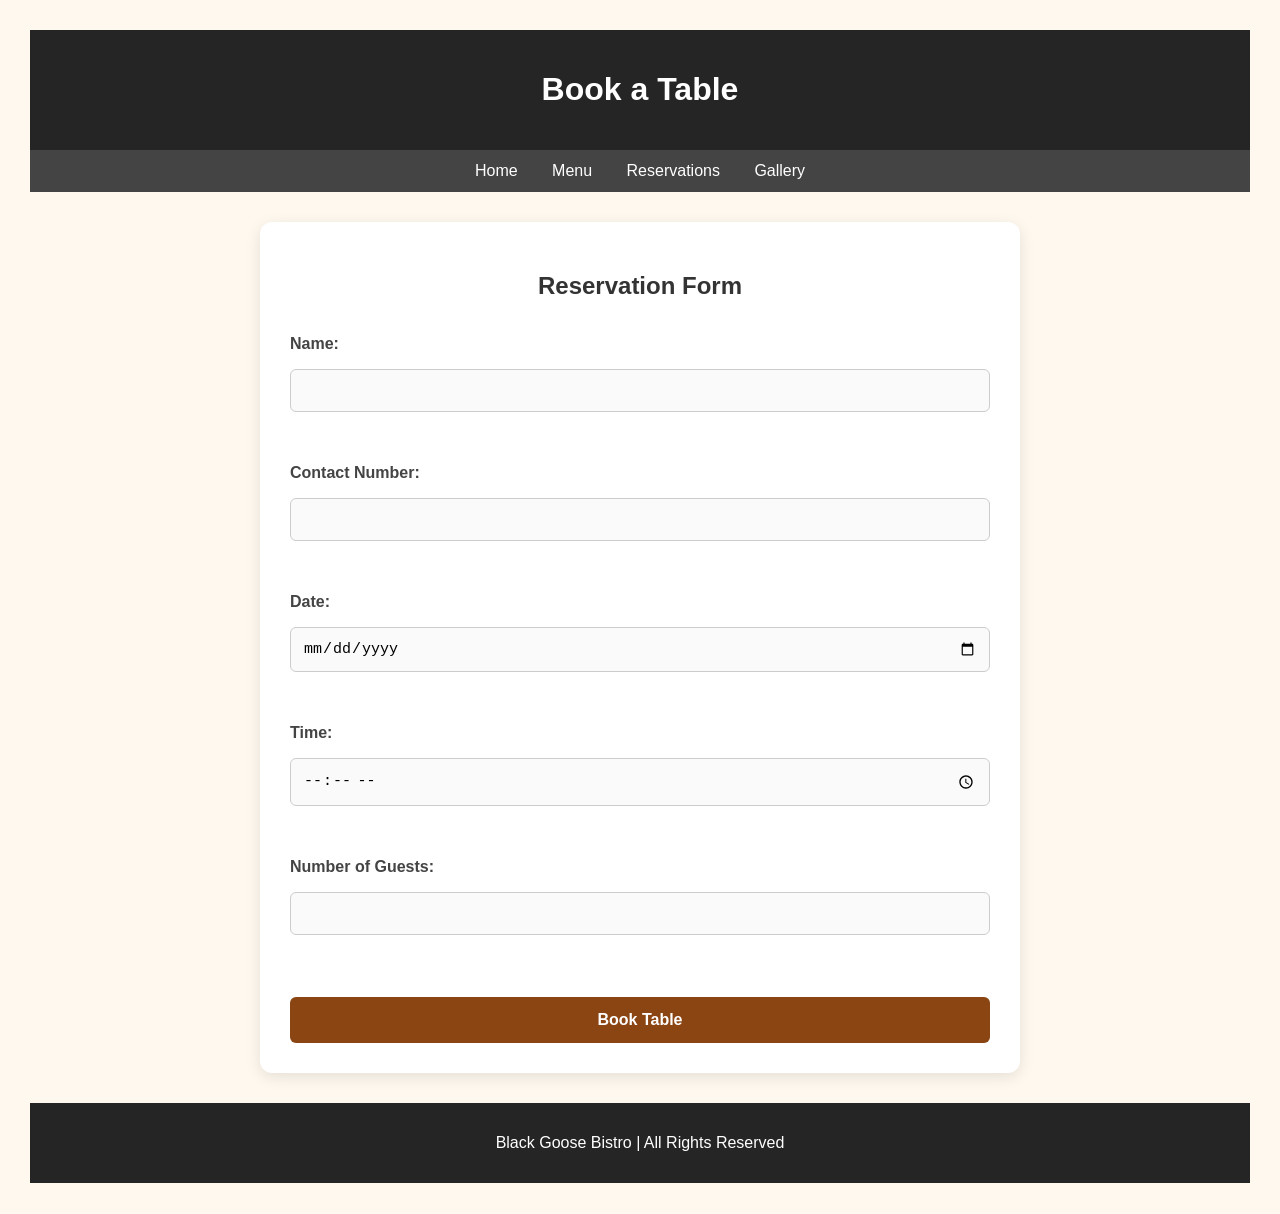
<file: reservations.html>
<!DOCTYPE html>
<html lang="en">
<head>
    <meta charset="UTF-8">
    <meta name="viewport" content="width=device-width, initial-scale=1.0">
    <title>Reservations - Black Goose Bistro</title>
    <link rel="stylesheet" href="style.css">
</head>

<body>

    <header>
        <h1>Book a Table</h1>
    </header>

    <nav>
        <a href="index.html">Home</a>
        <a href="menu.html">Menu</a>
        <a href="reservations.html">Reservations</a>
        <a href="gallery.html">Gallery</a>
    </nav>

    <main>
        <h2>Reservation Form</h2>

        <form action="#" method="get">

            <label for="name">Name:</label>
            <input type="text" id="name" name="name" required>
            <br>

            <label for="contact">Contact Number:</label>
            <input type="tel" id="contact" name="contact" required>
            <br>
            <label for="date">Date:</label>
            <input type="date" id="date" name="date" required>
            <br>
            <label for="time">Time:</label>
            <input type="time" id="time" name="time" required>
            <br>
            <label for="guests">Number of Guests:</label>
            <input type="number" id="guests" name="guests"
                   min="1" required>
            <br>
            <button type="submit">Book Table</button>

        </form>
    </main>

    <footer>
        <p>Black Goose Bistro | All Rights Reserved</p>
    </footer>

</body>
</html>
</file>
<file: style.css>
body {
    font-family: Arial, sans-serif;
    background-color: #fff8ee;
    color: #333;
    margin: 30px;
}

header {
    background-color: #252525;
    color: white;
    text-align: center;
    padding: 20px;
}

nav {
    background-color: #444;
    padding: 12px;
    text-align: center;
}

nav a {
    color: white;
    text-decoration: none;
    margin: 15px;
}

nav a:hover {
    color: orange;
}

main {
    padding: 20px;
}

table {
    width: 100%;
    border-collapse: collapse;
    background-color: white;
}

th, td {
    border: 1px solid #777;
    padding: 12px;
    text-align: left;
}

th {
    background-color: #333;
    color: white;
}

img {
    max-width: 100%;
    height: auto;
}

input, select, textarea {
    padding: 8px;
    margin: 8px 0;
    width: 70%;
}

button {
    background-color: #333;
    color: white;
    padding: 10px 20px;
    border: none;
    cursor: pointer;
}

footer {
    text-align: center;
    padding: 15px;
    background-color: #252525;
    color: white;
}


/* Reservation Form Styling */

main {
    max-width: 700px;
    margin: 30px auto;
    padding: 30px;
    background-color: #ffffff;
    border-radius: 12px;
    box-shadow: 0 4px 15px rgba(0, 0, 0, 0.1);
}

main h2 {
    text-align: center;
    color: #333333;
    margin-bottom: 25px;
}

form {
    display: flex;
    flex-direction: column;
    gap: 8px;
}

form label {
    font-weight: bold;
    color: #444444;
    margin-top: 10px;
}

form input {
    width: 100%;
    box-sizing: border-box;
    padding: 12px;
    border: 1px solid #cccccc;
    border-radius: 6px;
    font-size: 15px;
    background-color: #fafafa;
}

form input:focus {
    outline: none;
    border-color: #b5651d;
    background-color: #ffffff;
}

form button {
    margin-top: 20px;
    padding: 14px;
    background-color: #8b4513;
    color: white;
    font-size: 16px;
    font-weight: bold;
    border: none;
    border-radius: 6px;
    cursor: pointer;
    transition: background-color 0.3s;
}

form button:hover {
    background-color: #5c2e0b;
}

@media (max-width: 600px) {
    main {
        margin: 15px;
        padding: 20px;
    }
}
</file>
